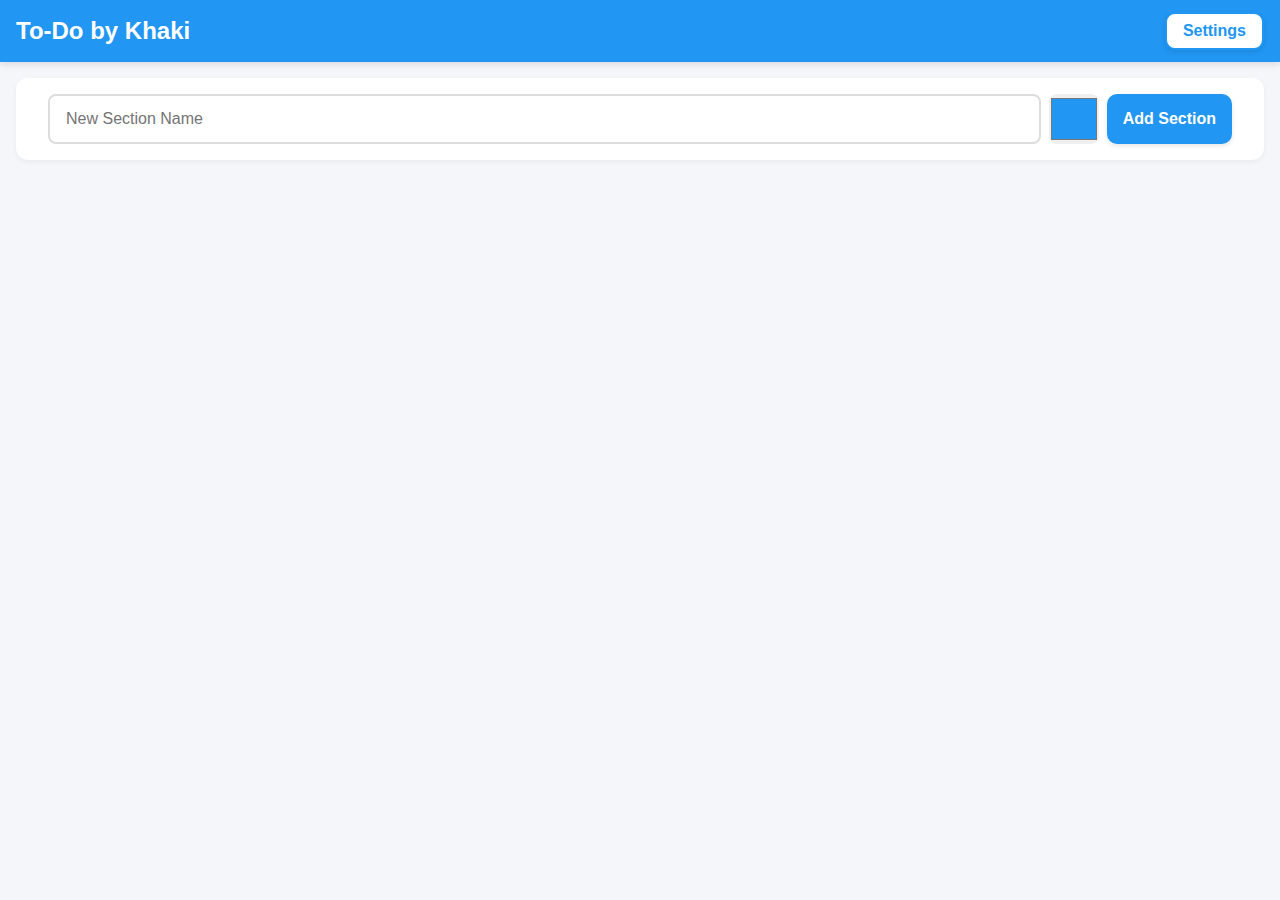
<file: index.html>
<!DOCTYPE html>
<html lang="en">
<head>
<meta charset="UTF-8">
<meta name="viewport" content="width=device-width, initial-scale=1.0">
<title>Jomnam - ចំណាំ​</title>
<link rel="stylesheet" href="css/home.css">
<meta name="theme-color" content="#2196F3">
</head>
<body>
  <!-- Navbar -->
    <nav class="navbar">
    <h1>To-Do by Khaki</h1>
    
    <!-- Hamburger -->
    <div class="hamburger" onclick="toggleMenu()">
        <div></div>
        <div></div>
        <div></div>
    </div>

    <!-- Links -->
    <div class="nav-links">
        <button class="secondary" onclick="location.href='settings.html'">Settings</button>
    </div>
    </nav>

  <!-- Add Section -->
  <div class="section-inputs">
    <input type="text" id="newSectionInput" placeholder="New Section Name">
    <input type="color" id="newSectionColor" value="#2196F3">
    <button class="primary" onclick="addSection()">Add Section</button>
  </div>

  <!-- Sections Container -->
  <div id="sectionsContainer"></div>

  <!-- Scripts -->
  <script src="app.js"></script>
  <script>
    renderHomeSections();
  </script>
</body>
</html>
</file>
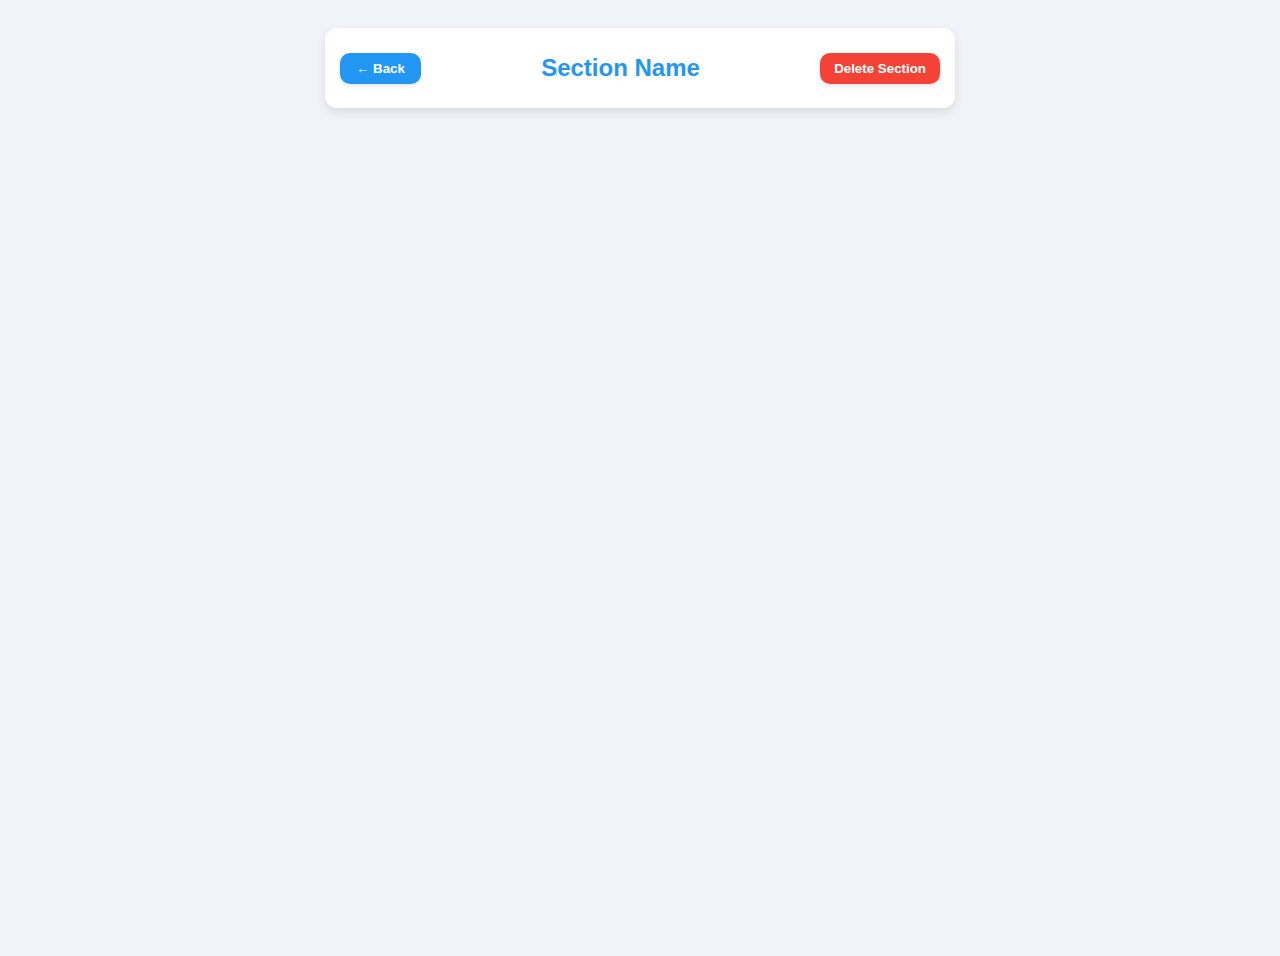
<file: section.html>
<!DOCTYPE html>
<html lang="en">
<head>
<meta charset="UTF-8">
<meta name="viewport" content="width=device-width, initial-scale=1.0">
<title>SyncTasks - Section</title>
<link rel="stylesheet" href="css/section.css">
<meta name="theme-color" content="#2196F3">
</head>
<body>
<nav class="navbar">
  <button onclick="location.href='index.html'">&larr; Back</button>
  <h1 id="sectionTitle">Section Name</h1>
  <button class="delete-section-btn" onclick="deleteSection()">Delete Section</button>
</nav>

<div id="sectionContent"></div>

<script src="app.js"></script>
<script>
renderSectionPage();
updateCountdowns();
</script>
</body>
</html>
</file>
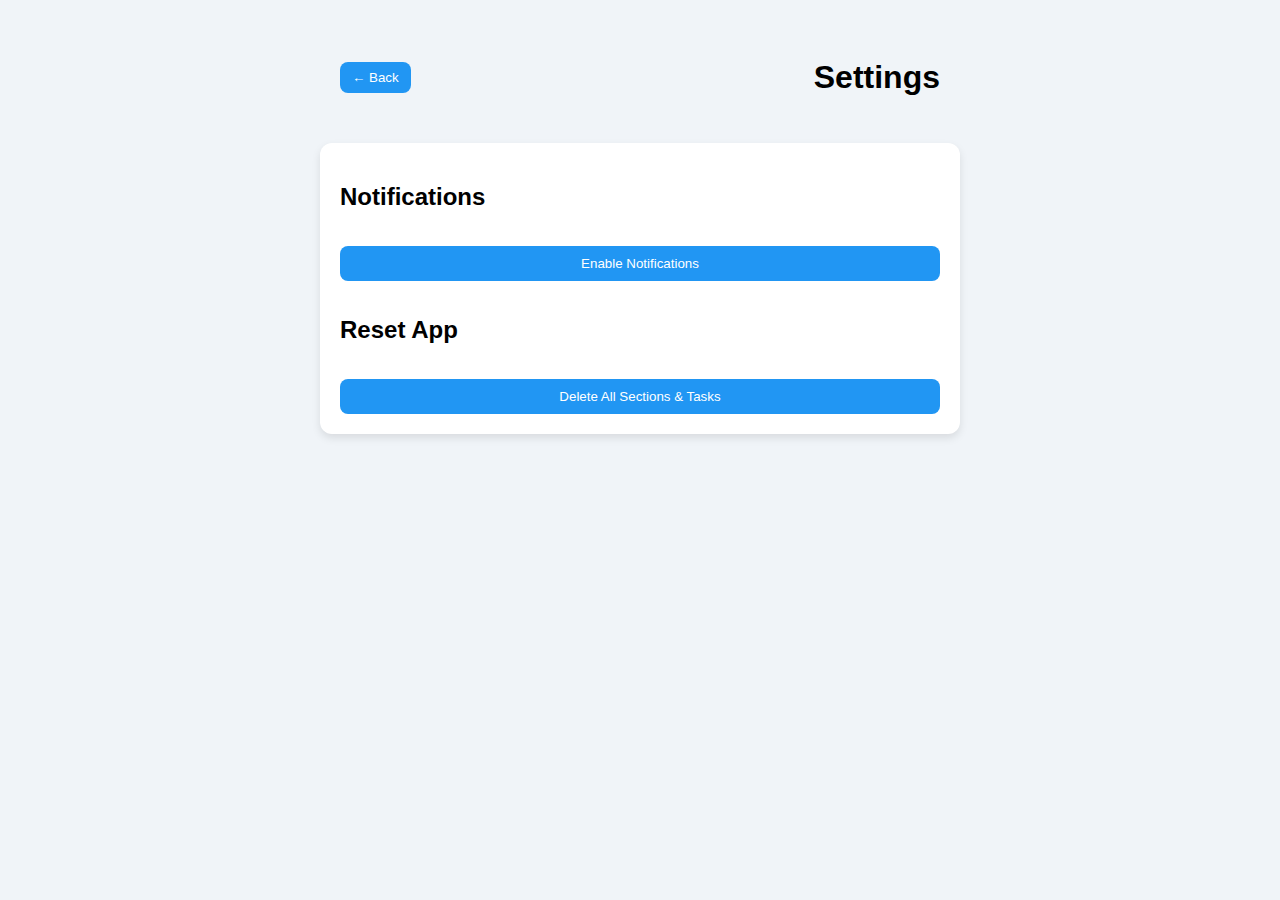
<file: settings.html>
<!DOCTYPE html>
<html lang="en">
<head>
<meta charset="UTF-8">
<meta name="viewport" content="width=device-width, initial-scale=1.0">
<title>SyncTasks - Settings</title>
<link rel="manifest" href="manifest.json">
<link rel="stylesheet" href="css/setting.css">
<meta name="theme-color" content="#2196F3">
</head>
<body>
<nav class="navbar">
  <button onclick="history.back()">← Back</button>
  <h1>Settings</h1>
</nav>

<div class="settings-container">
  <h2>Notifications</h2>
  <button onclick="requestNotifications()">Enable Notifications</button>

  <h2>Reset App</h2>
  <button onclick="resetApp()">Delete All Sections & Tasks</button>
</div>

<script src="app.js"></script>
</body>
</html>
</file>
<file: css/section.css>
body {
  background: #f0f4f8;
  font-family: 'Segoe UI', Tahoma, Geneva, Verdana, sans-serif;
  display: flex;
  flex-direction: column;
  align-items: center;
  padding: 20px;
  min-height: 100vh;
}

/* Navbar */
nav {
  width: 100%;
  max-width: 600px;
  display: flex;
  justify-content: space-between;
  align-items: center;
  margin-bottom: 20px;
  background-color: white;
  padding: 10px 15px;
  border-radius: 12px;
  box-shadow: 0 4px 10px rgba(0,0,0,0.1);
}

nav h1 {
  font-size: 1.5rem;
  color: #2196F3;
}

nav button {
  background-color: #2196F3;
  color: white;
  border: none;
  padding: 8px 16px;
  border-radius: 10px;
  cursor: pointer;
  font-weight: 600;
  transition: 0.2s;
  box-shadow: 0 2px 5px rgba(0,0,0,0.1);
}

nav button:hover {
  background-color: #1976d2;
  transform: translateY(-2px);
}

/* Section content */
#sectionContent {
  width: 100%;
  max-width: 600px;
}

/* Task Inputs */
.task-inputs {
  display: flex;
  flex-wrap: wrap;
  gap: 10px;
  margin-top: 10px;
}

.task-inputs input[type="text"],
.task-inputs input[type="datetime-local"] {
  flex: 1;
  padding: 10px;
  border-radius: 10px;
  border: 1px solid #ccc;
  font-size: 1rem;
  transition: 0.2s;
}

.task-inputs input[type="text"]:focus,
.task-inputs input[type="datetime-local"]:focus {
  border-color: #2196F3;
  outline: none;
  box-shadow: 0 0 5px rgba(33, 150, 243, 0.3);
}

.task-inputs button {
  padding: 10px 15px;
  font-size: 1rem;
  border-radius: 10px;
  border: none;
  background-color: #2196F3;
  color: white;
  cursor: pointer;
  font-weight: 600;
  transition: 0.2s;
  box-shadow: 0 2px 5px rgba(0,0,0,0.1);
}

.task-inputs button.clear-completed {
  background-color: #f44336;
}

button{
    padding:10px; border-radius:8px; border:none; background:#f32121; color:white; cursor:pointer;
}

.task-inputs button:hover {
  opacity: 0.9;
  transform: translateY(-2px);
}

/* Task list */
ul {
  list-style: none;
  margin-top: 15px;
  padding: 0;
  display: flex;
  flex-direction: column;
  gap: 12px;
}

ul li {
  background: white;
  padding: 14px;
  border-radius: 12px;
  display: flex;
  justify-content: space-between;
  align-items: center;
  box-shadow: 0 4px 10px rgba(0,0,0,0.08);
  transition: 0.2s;
}

ul li:hover {
  transform: translateY(-2px);
}

ul li.urgent {
  border-left: 6px solid #f44336;
}

ul li.expired {
  background-color: #ffe5e5;
}

/* Countdown badge */
.countdown {
  background-color: #2196F3;
  color: white;
  padding: 4px 10px;
  border-radius: 12px;
  font-size: 0.8rem;
  font-weight: 600;
  margin-left: 10px;
  white-space: nowrap;
  box-shadow: 0 2px 5px rgba(0,0,0,0.1);
}

/* Completed task text */
.task-text.completed {
  text-decoration: line-through;
  color: #999;
}

/* Responsive */
@media (max-width: 480px) {
  .task-inputs {
    flex-direction: column;
  }

  .task-inputs input,
  .task-inputs button {
    width: 100%;
  }

  ul li {
    flex-direction: column;
    align-items: flex-start;
    gap: 5px;
  }

  .countdown {
    margin-left: 0;
    margin-top: 5px;
  }
}

.delete-section-btn {
  background-color: #f44336;
  color: white;
  border: none;
  padding: 8px 14px;
  border-radius: 10px;
  cursor: pointer;
  font-weight: 600;
  transition: 0.2s;
  box-shadow: 0 2px 5px rgba(0,0,0,0.1);
}

.delete-section-btn:hover {
  background-color: #d32f2f;
  transform: translateY(-2px);
}
</file>
<file: css/setting.css>
body { background: #f0f4f8; font-family: 'Segoe UI', Tahoma, sans-serif; display: flex; flex-direction: column; align-items: center; padding: 20px; }

.navbar {
  width: 100%;
  max-width: 600px;
  display: flex;
  justify-content: space-between;
  align-items: center;
  margin-bottom: 15px;
  padding: 10px 0;
}

.navbar button { padding:8px 12px; border-radius:8px; background:#2196F3; color:white; border:none; cursor:pointer; }
.navbar button:hover{ background:#1976D2; }

.settings-container {
  width: 100%;
  max-width: 600px;
  background: white;
  padding: 20px;
  border-radius: 12px;
  box-shadow: 0 4px 8px rgba(0,0,0,0.1);
  display: flex;
  flex-direction: column;
  gap: 15px;
}

button { padding:10px; border-radius:8px; border:none; background:#2196F3; color:white; cursor:pointer; }
button:hover { background:#1976D2; }

@media(max-width:480px){ .settings-container, button { width:100%; } }
</file>
<file: css/home.css>
/* Reset & Base */
* {
    margin: 0;
    padding: 0;
    box-sizing: border-box;
    font-family: 'Segoe UI', Tahoma, Geneva, Verdana, sans-serif;
}

body {
    background-color: #f5f6fa;
    color: #333;
}

/* Navbar */
.navbar {
    display: flex;
    justify-content: space-between;
    align-items: center;
    background-color: #2196F3;
    color: #fff;
    padding: 0.75rem 1rem;
    box-shadow: 0 3px 6px rgba(0,0,0,0.1);
    position: sticky;
    top: 0;
    z-index: 10;
    flex-wrap: wrap;
}

.navbar h1 {
    font-size: 1.5rem;
    flex: 1;
}

/* Hamburger menu (hidden on desktop) */
.hamburger {
    display: none;
    flex-direction: column;
    justify-content: space-around;
    width: 25px;
    height: 25px;
    cursor: pointer;
}

.hamburger div {
    width: 100%;
    height: 3px;
    background-color: white;
    border-radius: 2px;
}

/* Navbar links container */
.nav-links {
    display: flex;
    align-items: center;
    gap: 0.5rem;
}

/* Unified Button Styles */
button {
    font-family: inherit;
    font-size: 1rem;
    font-weight: 600;
    padding: 0.5rem 1rem;
    border-radius: 10px;
    border: none;
    cursor: pointer;
    transition: all 0.2s ease;
    box-shadow: 0 2px 5px rgba(0,0,0,0.1);
}

/* Primary Button (Add Section) */
button.primary {
    background-color: #2196F3;
    color: #fff;
}

button.primary:hover {
    background-color: #1976D2;
    transform: translateY(-2px);
}

/* Secondary Button (Settings) */
button.secondary {
    background-color: #fff;
    color: #2196F3;
    border: 2px solid #2196F3;
}

button.secondary:hover {
    background-color: #e3f2fd;
    transform: translateY(-2px);
}

/* Section Inputs */
.section-inputs {
    display: flex;
    flex-wrap: wrap;
    gap: 0.5rem;
    padding: 1rem 2rem;
    justify-content: center;
    background-color: #ffffff;
    box-shadow: 0 2px 5px rgba(0,0,0,0.05);
    margin: 1rem;
    border-radius: 12px;
}

.section-inputs input[type="text"] {
    flex: 2;
    padding: 0.5rem 1rem;
    border: 2px solid #ddd;
    border-radius: 8px;
    font-size: 1rem;
}

.section-inputs input[type="color"] {
    width: 50px;
    height: 50px;
    border: none;
    padding: 0;
    cursor: pointer;
    border-radius: 8px;
}

/* Sections Container */
#sectionsContainer {
    display: grid;
    grid-template-columns: repeat(auto-fit, minmax(250px, 1fr));
    gap: 1rem;
    padding: 1rem 2rem;
}

/* Section Card */
.section-card {
    background-color: #fff;
    padding: 1rem;
    border-radius: 12px;
    box-shadow: 0 3px 6px rgba(0,0,0,0.1);
    transition: transform 0.2s, box-shadow 0.2s;
    cursor: pointer;
}

.section-card:hover {
    transform: translateY(-5px);
    box-shadow: 0 6px 12px rgba(0,0,0,0.15);
}

.section-card h2 {
    margin-bottom: 0.5rem;
}

/* Responsive Styles */
@media (max-width: 500px) {

    /* Navbar */
    .navbar {
        flex-direction: row;
        justify-content: space-between;
        align-items: center;
        gap: 0;
    }

    .nav-links {
        display: none; /* hide links initially */
        flex-direction: column;
        width: 100%;
        margin-top: 0.5rem;
    }

    .nav-links.active {
        display: flex;
    }

    .hamburger {
        display: flex;
    }

    /* Hamburger spacing */
    .hamburger div {
        margin: 3px 0;
    }

    .navbar h1 {
        font-size: 1.3rem;
    }

    .navbar button.secondary {
        width: 100%;
        max-width: 200px;
        margin-top: 0.5rem;
    }
}

/* Responsive Section Inputs */
@media (max-width: 600px) {
    .section-inputs {
        flex-direction: column;
        align-items: stretch;
    }
}
</file>
